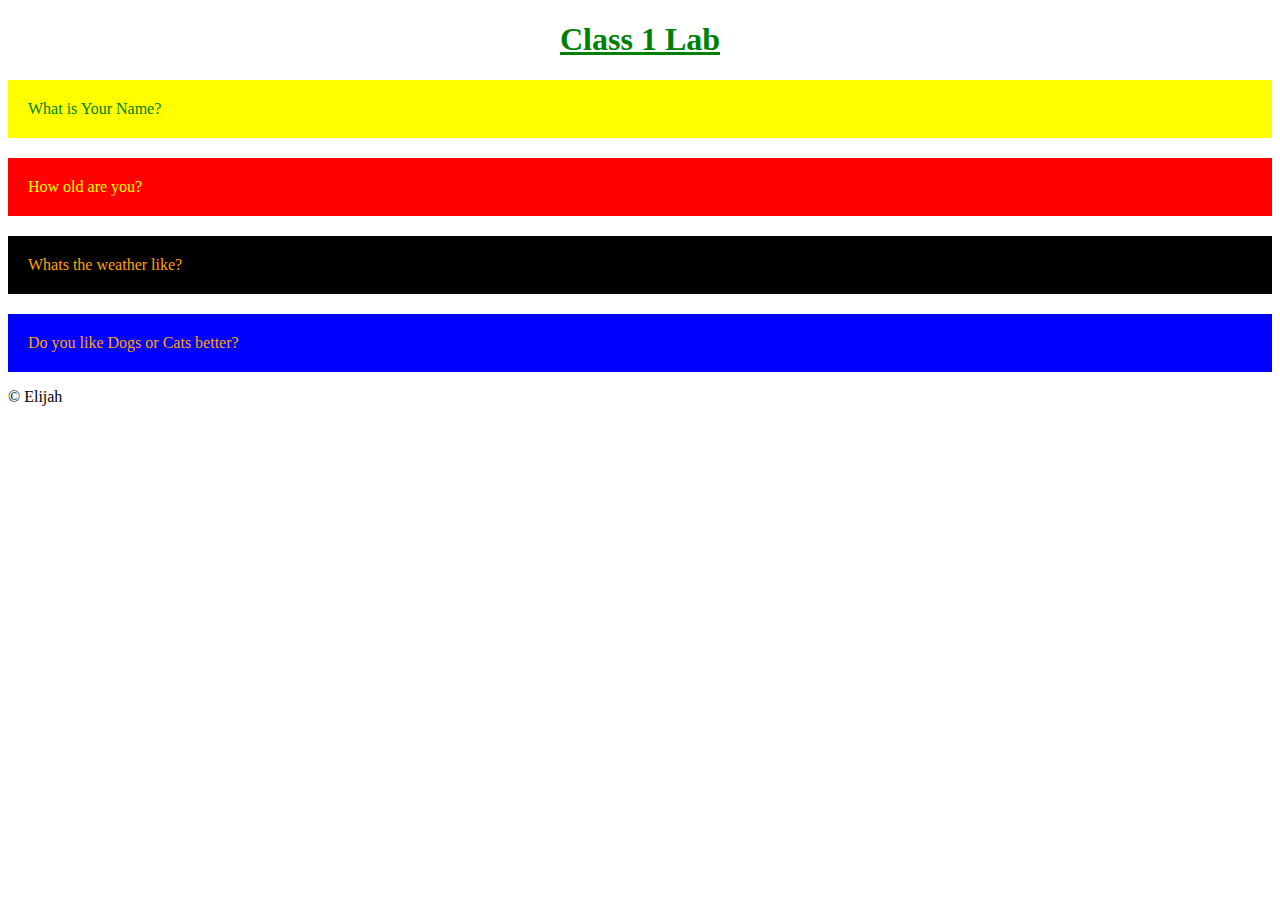
<file: lab 1b/index.html>
<!DOCTYPE html>
<html lang="en"><!--hyper text markup language-->
<head>
    <meta charset="UTF-8">
    <meta http-equiv="X-UA-Compatible" content="IE=edge">
    <meta name="viewport" content="width=device-width, initial-scale=1.0">
    <title>Hello World!!</title>
    <style>
        h1 {
            color:green;
            text-align: center;
            text-decoration: underline;
        }

        p {
            margin-top: 20px;
            padding: 20px;
        }

    </style>
</head>
<body>
        <header> 
            <h1>Class 1 Lab</h1>

        </header>
        <main>
            <p style="color: green; background-color: yellow">What is Your Name?</p>
            <p style="color: yellow; background-color: red">How old are you?</p>
            <p style="color: orange; background-color: black">Whats the weather like?</p>
            <p style="color: orange; background-color: blue">Do you like Dogs or Cats better?</p>
        </main>
    
        <footer>
            &copy Elijah
        </footer>

        <script>

            let response = prompt('Whats Your Name?');
            console.log('response is' , response);

            let age = prompt('How old are you??');
            console.log('age is' , age);

            let weather = prompt('Whats the weather like?');
            console.log('weather is' , weather);

            let animal = prompt('Whats better cats or dogs?');
            console.log(' Favorite animal is, animal');

            alert( 'Hi ' + response + ' You are ' + age + ' years old.' + ' It\'s ' + weather + ' outside and you like ' + animal);

            
        </script>
</body>
</html>
</file>
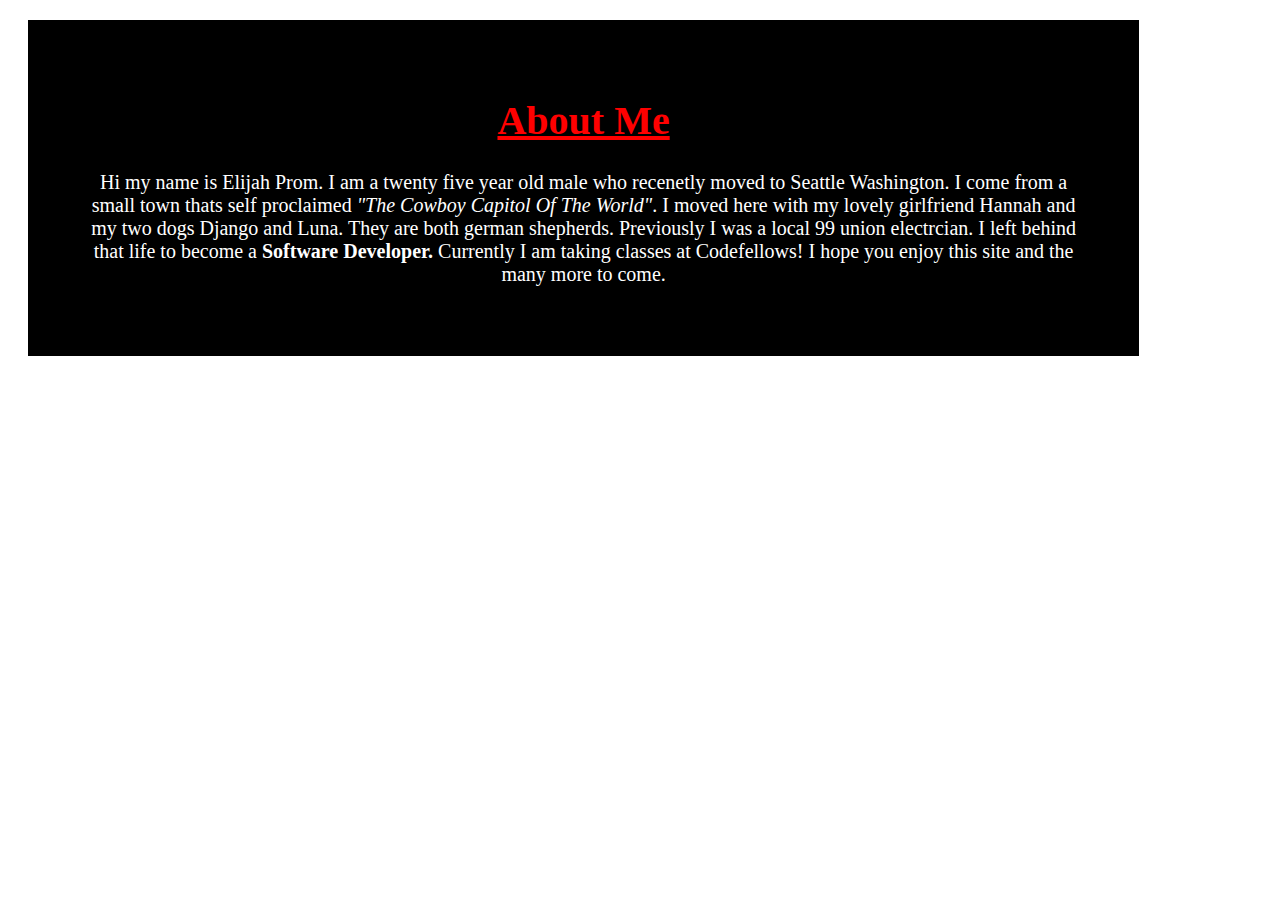
<file: lab 2/index.html>
<!DOCTYPE html>
<html lang="en">
<head>
    <meta charset="UTF-8">
    <meta http-equiv="X-UA-Compatible" content="IE=edge">
    <meta name="viewport" content="width=device-width, initial-scale=1.0">
    <title>Document</title>
    <link rel="stylesheet" href="style.css">
</head>
<body>
    <div>
        
    <h1>About Me</h1>
    
    <p>
        Hi my name is Elijah Prom. I am a twenty five year old male who recenetly moved to Seattle Washington. I come from a small town thats self 
        proclaimed <em>"The Cowboy Capitol Of The World"</em>. I moved here with my lovely girlfriend Hannah and my two dogs Django and Luna. They are both
        german shepherds. Previously I was a local 99 union electrcian. I left behind that life to become a <strong>Software Developer.</strong> Currently 
        I am taking classes at Codefellows! I hope you enjoy this site and the many more to come.
    </p>

    </div>
    <script src="app.js"></script>
</body>
</body>
</html>
</file>
<file: lab 2/style.css>
h1 {
    color:red;
    text-decoration: underline;
    text-align: center;
}
div{
    width: 80%;
    border: 15px;
    padding: 50px;
    margin: 20px;
    background-color: black;
    color: white;
    text-align: center;
    font-size: 20px;


}
</file>
